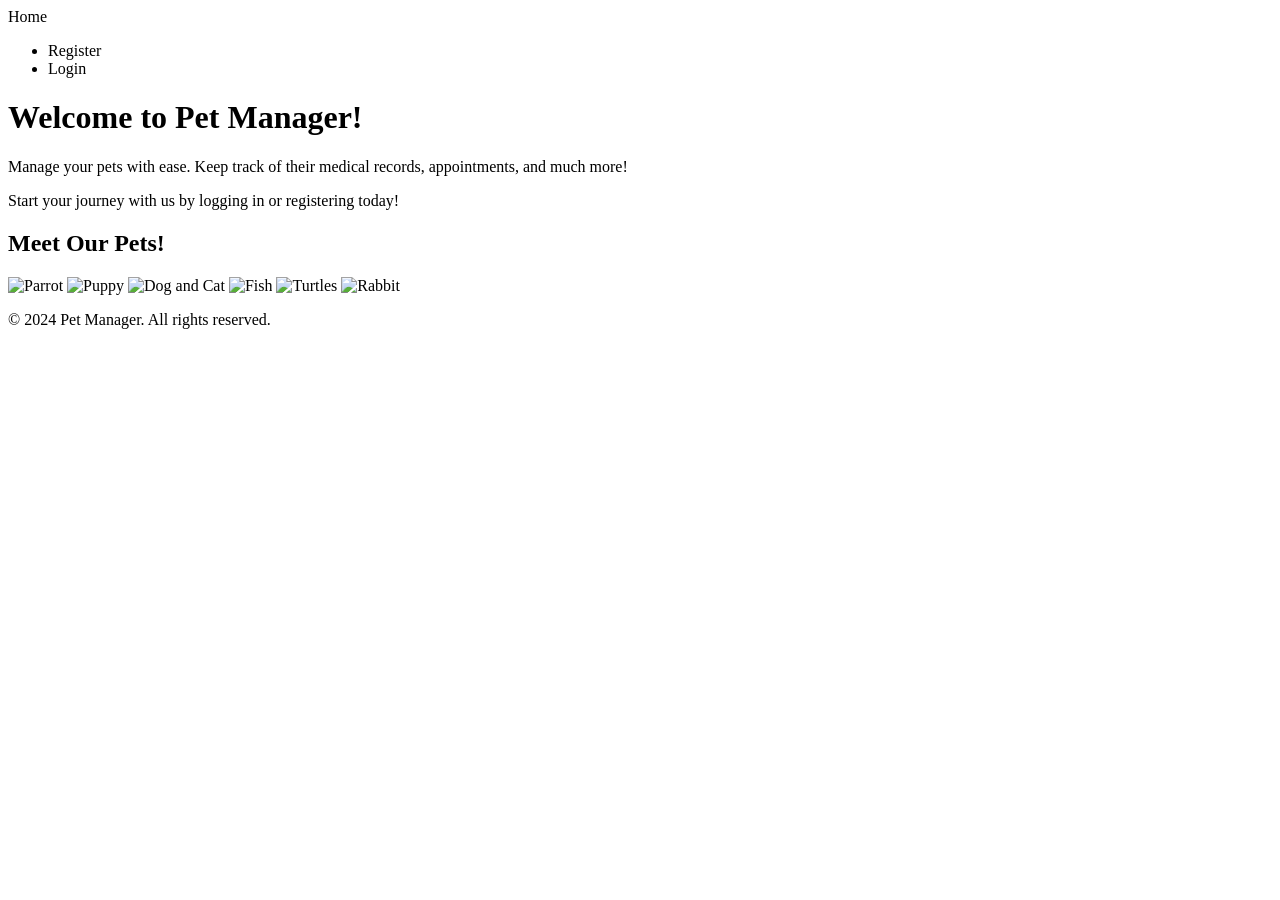
<file: target/classes/templates/index.html>
<!DOCTYPE html>
<html xmlns:th="http://www.thymeleaf.org">
<head>
    <meta charset="UTF-8">
    <meta name="viewport" content="width=device-width, initial-scale=1.0">
    <title>Pet Manager - Welcome</title>
    <link rel="stylesheet" th:href="@{/css/styles.css}">
</head>
<body>
<nav>
    <a th:href="@{/}" class="nav-btn">Home</a>
    <ul>
        <li><a th:href="@{/register}" class="nav-btn">Register</a></li>
        <li><a th:href="@{/login}" class="nav-btn">Login</a></li>
    </ul>
</nav>
<header>
    <h1>Welcome to Pet Manager!</h1>
</header>

<main>
    <section>
        <div class="intro">
            <p>Manage your pets with ease. Keep track of their medical records, appointments, and much more!</p>
            <p>Start your journey with us by <a th:href="@{/login}" class="text-link">logging in</a> or <a th:href="@{/register}" class="text-link">registering</a> today!</p>
        </div>

    </section>

    <section class="image-gallery">
        <h2>Meet Our Pets!</h2>
        <div class="gallery">
            <img th:src="@{/images/little-parrot.jpg}" alt="Parrot" class="gallery-image">
            <img th:src="@{/images/puppy.jpg}" alt="Puppy" class="gallery-image">
            <img th:src="@{/images/dog-and-cat.jpg}" alt="Dog and Cat" class="gallery-image">
            <img th:src="@{/images/fish.jpg}" alt="Fish" class="gallery-image">
            <img th:src="@{/images/turtles.jpg}" alt="Turtles" class="gallery-image">
            <img th:src="@{/images/rabbit.jpg}" alt="Rabbit" class="gallery-image">
        </div>
    </section>
</main>

<footer>
    <p>&copy; 2024 Pet Manager. All rights reserved.</p>
</footer>
</body>
</html>
</file>
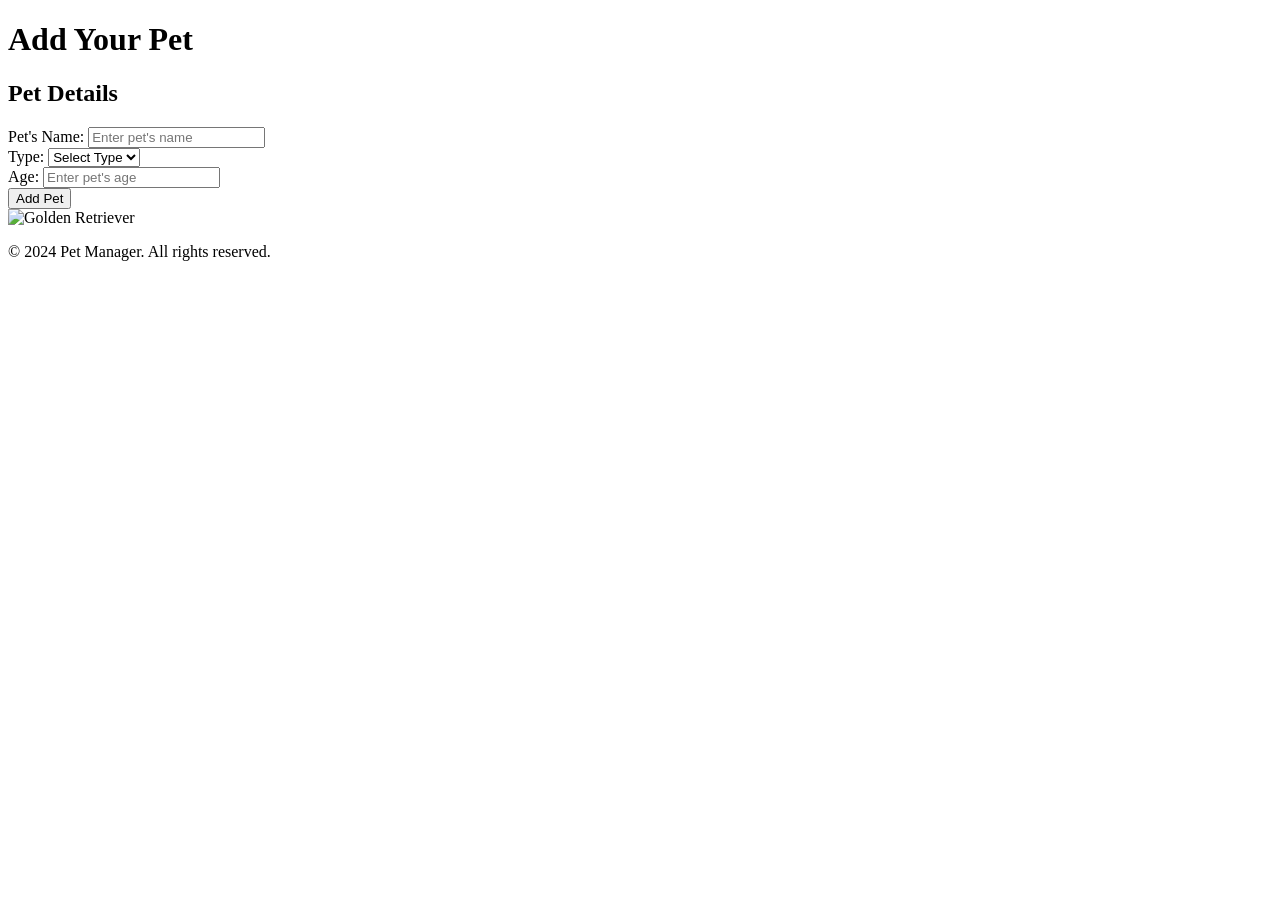
<file: target/classes/templates/add-pet.html>
<!DOCTYPE html>
<html xmlns:th="http://www.thymeleaf.org">
<head>
    <meta charset="UTF-8">
    <meta name="viewport" content="width=device-width, initial-scale=1.0">
    <title>Pet Manager - Add Pet</title>
    <link rel="stylesheet" th:href="@{/css/styles.css}">
</head>
<body>
<header>
    <h1>Add Your Pet</h1>
</header>

<main>
    <section class="form-section">
        <div class="form-container">
            <h2>Pet Details</h2>
            <form th:action="@{/pets/add}" th:object="${addPetDTO}" method="post">
                <div>
                    <label for="name">Pet's Name:</label>
                    <input type="text" id="name" th:field="*{name}" placeholder="Enter pet's name" required>
                </div>
                <div>
                    <label for="typeName">Type:</label>
                    <select id="typeName" th:field="*{typeName}" required>
                        <option value="" disabled selected>Select Type</option>
                        <option value="Dog">Dog</option>
                        <option value="Cat">Cat</option>
                        <option value="Parrot">Parrot</option>
                        <option value="Fish">Fish</option>
                        <option value="Rabbit">Rabbit</option>
                        <option value="Turtle">Turtle</option>
                    </select>
                </div>
                <div>
                    <label for="age">Age:</label>
                    <input type="number" id="age" th:field="*{age}" placeholder="Enter pet's age" required>
                </div>
                <div>
                    <button type="submit" class="btn">Add Pet</button>
                </div>
            </form>
        </div>
        <img th:src="@{/images/golden-retriever.jpg}" alt="Golden Retriever" class="form-image">
    </section>
</main>

<footer>
    <p>&copy; 2024 Pet Manager. All rights reserved.</p>
</footer>
</body>
</html>
</file>
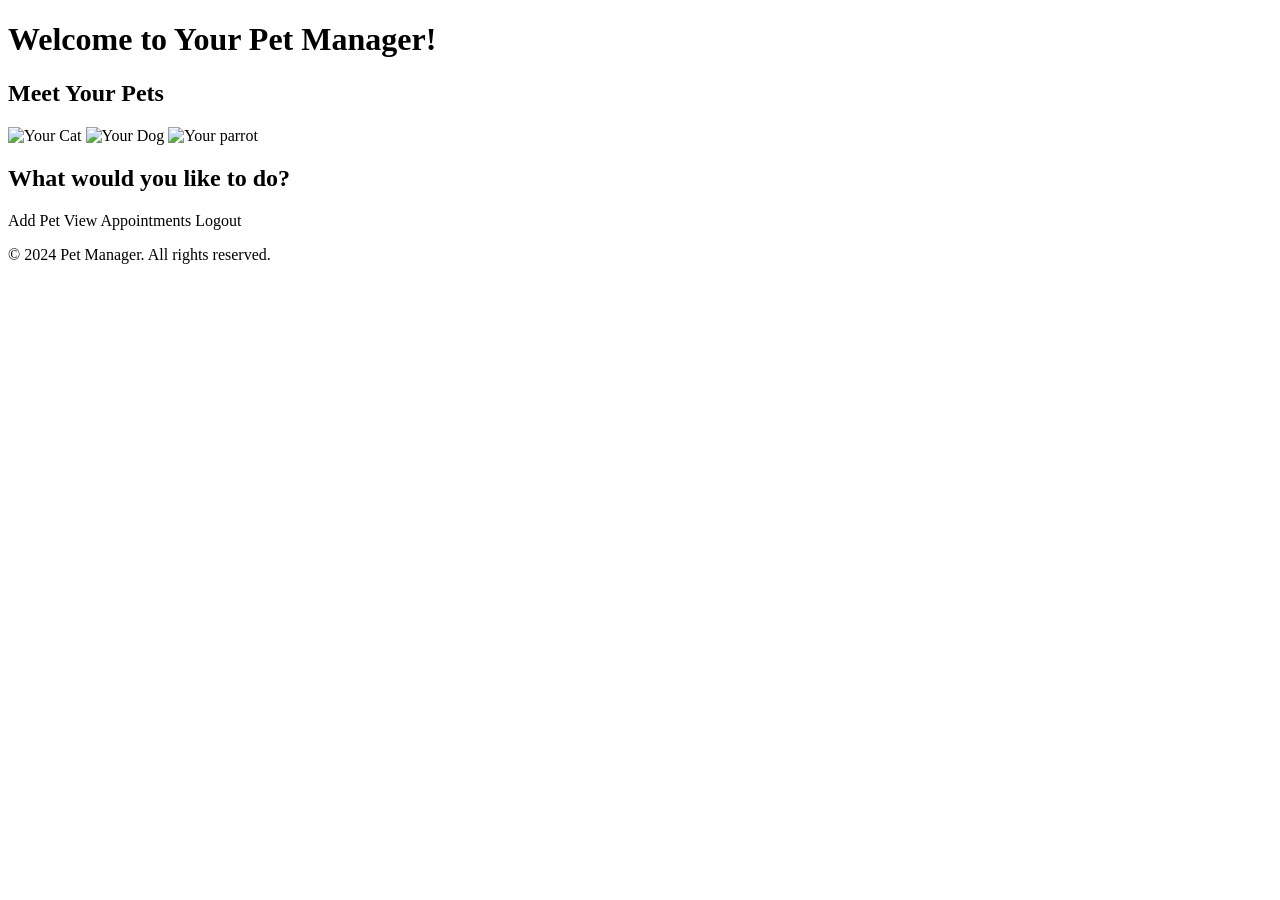
<file: target/classes/templates/home.html>
<!DOCTYPE html>
<html xmlns:th="http://www.thymeleaf.org">
<head>
    <meta charset="UTF-8">
    <meta name="viewport" content="width=device-width, initial-scale=1.0">
    <title>Pet Manager - Home</title>
    <link rel="stylesheet" th:href="@{/css/styles.css}">
</head>
<body>
<header>
    <h1>Welcome to Your Pet Manager!</h1>
</header>

<main>
    <section class="pet-gallery">
        <h2>Meet Your Pets</h2>
        <div class="gallery">
            <img th:src="@{/images/pet1.jpg}" alt="Your Cat" class="gallery-image">
            <img th:src="@{/images/pet2.jpg}" alt="Your Dog" class="gallery-image">
            <img th:src="@{/images/pet3.jpg}" alt="Your parrot" class="gallery-image">
        </div>
    </section>

    <section class="actions">
        <h2>What would you like to do?</h2>
        <div class="button-container">
            <a th:href="@{/pets/add}" class="btn">Add Pet</a>
            <a th:href="@{/appointments}" class="btn">View Appointments</a>
            <a th:href="@{/logout}" class="btn btn-danger">Logout</a>
        </div>
    </section>
</main>

<footer>
    <p>&copy; 2024 Pet Manager. All rights reserved.</p>
</footer>
</body>
</html>
</file>
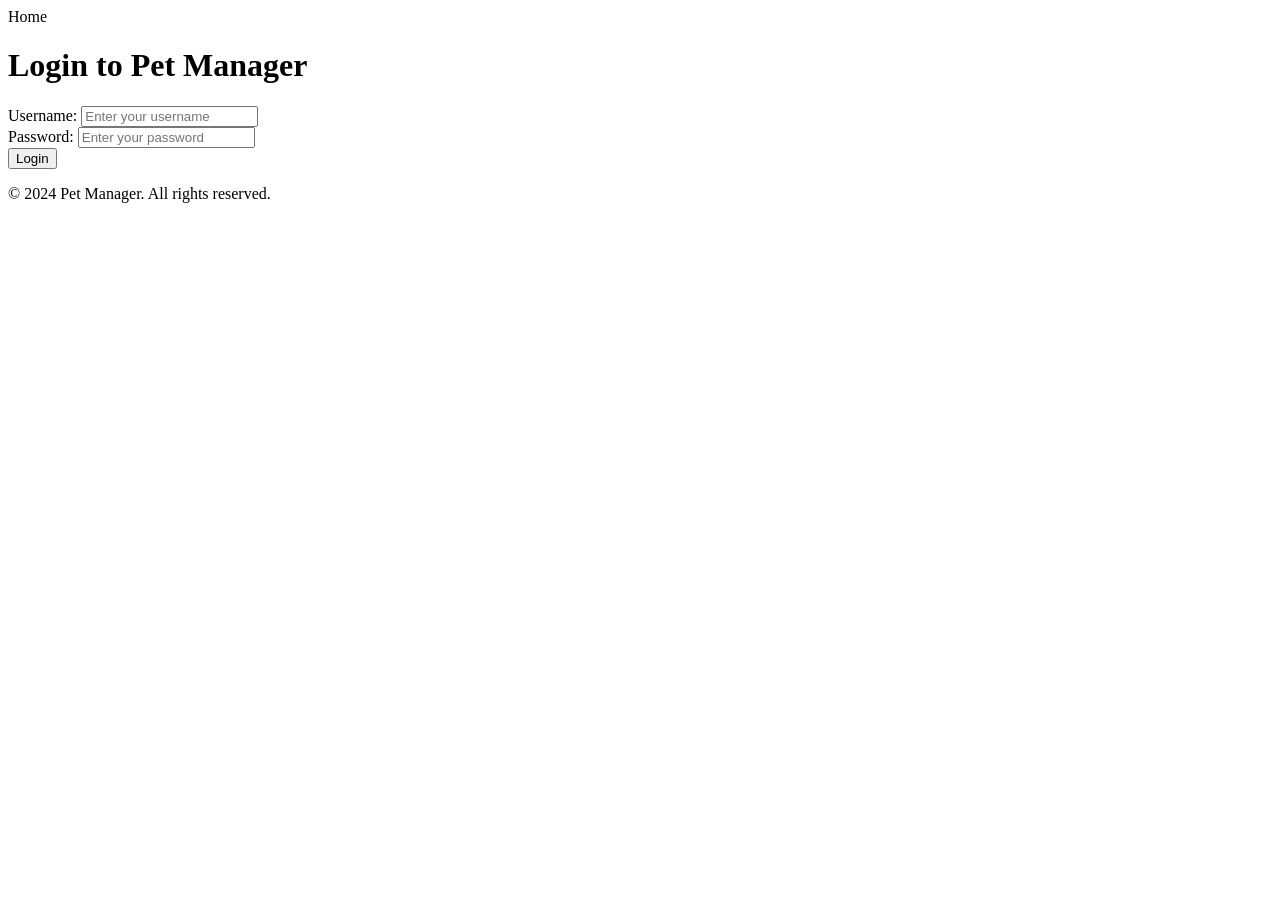
<file: target/classes/templates/login.html>
<!DOCTYPE html>
<html xmlns:th="http://www.thymeleaf.org">
<head>
    <meta charset="UTF-8">
    <meta name="viewport" content="width=device-width, initial-scale=1.0">
    <title>Pet Manager - Login</title>
    <link rel="stylesheet" th:href="@{/css/styles.css}">
</head>
<body>
<header>
    <nav>
        <a th:href="@{/}" class="nav-btn">Home</a>
    </nav>

    <h1>Login to Pet Manager</h1>
</header>

<main>
    <section class="form-section">
        <div class="error" th:if="${error}" th:text="${error}"></div>


        <div class="form-container">
            <form th:action="@{/login}" th:object="${loginUserDTO}" method="post">
                <div>
                    <label for="username">Username:</label>
                    <input type="text" id="username" th:field="*{username}" placeholder="Enter your username" required>
                    <div class="error" th:if="${#fields.hasErrors('username')}" th:errors="*{username}"></div>
                </div>
                <div>
                    <label for="password">Password:</label>
                    <input type="password" id="password" th:field="*{password}" placeholder="Enter your password" required>
                    <div class="error" th:if="${#fields.hasErrors('password')}" th:errors="*{password}"></div>
                </div>
                <div>
                    <button type="submit" class="btn">Login</button>
                </div>
            </form>
        </div>
    </section>
</main>

<footer>
    <p>&copy; 2024 Pet Manager. All rights reserved.</p>
</footer>
</body>
</html>
</file>
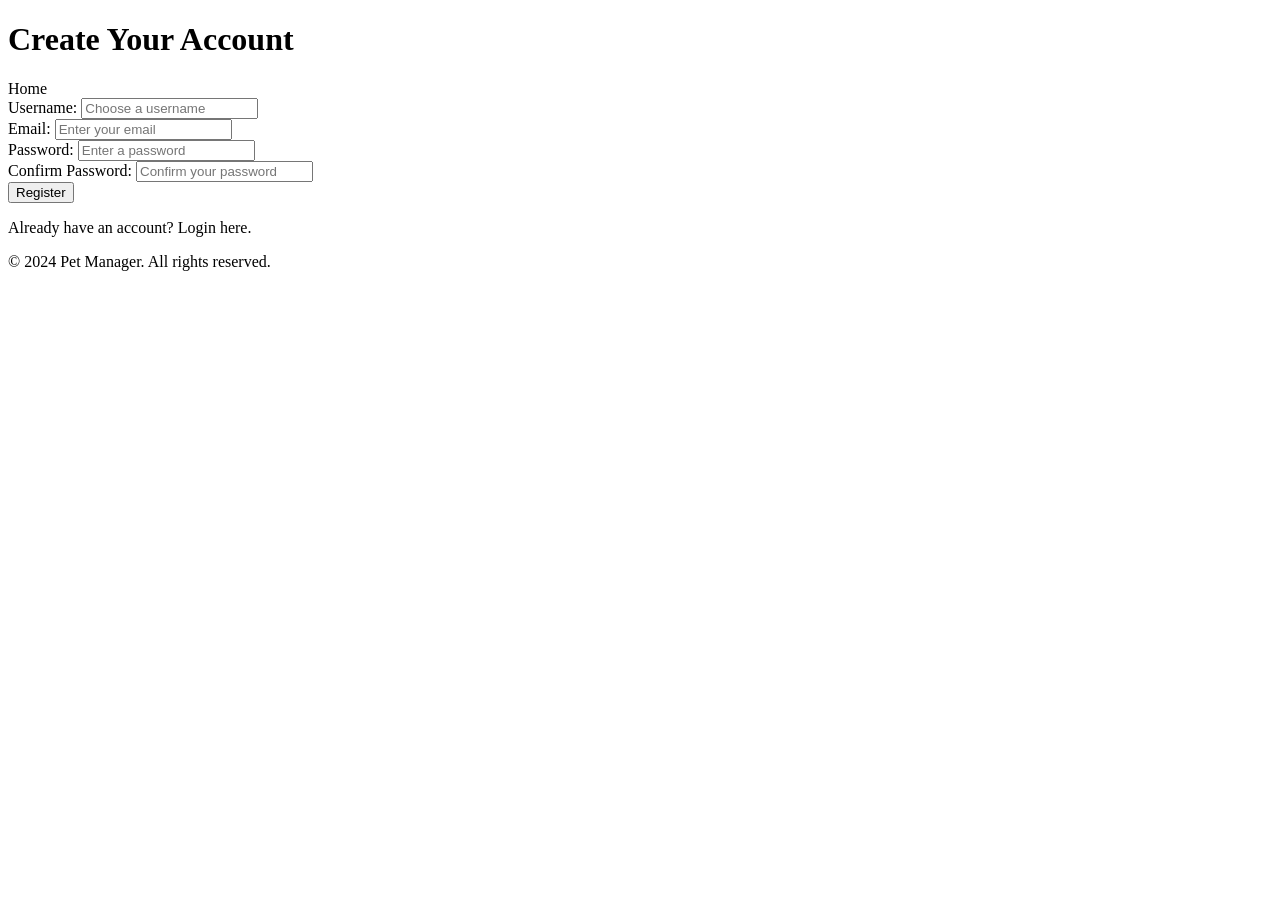
<file: target/classes/templates/register.html>
<!DOCTYPE html>
<html xmlns:th="http://www.thymeleaf.org">
<head>
    <meta charset="UTF-8">
    <meta name="viewport" content="width=device-width, initial-scale=1.0">
    <title>Pet Manager - Register</title>
    <link rel="stylesheet" th:href="@{/css/styles.css}">
</head>
<body>
<header>
    <div class="header-container">
        <h1>Create Your Account</h1>
        <a th:href="@{/}" class="btn btn-home">Home</a>
    </div>
</header>

<main>
    <section class="form-section">
        <div class="form-container">
            <div class="error" th:if="${error}" th:text="${error}"></div>
            <form th:action="@{/register}" th:object="${registerUserDTO}" method="post">
                <div class="form-field">
                    <label for="username">Username:</label>
                    <input type="text" id="username" th:field="*{username}" placeholder="Choose a username" required>
                    <div class="error" th:if="${#fields.hasErrors('username')}" th:errors="*{username}"></div>
                </div>
                <div class="form-field">
                    <label for="email">Email:</label>
                    <input type="email" id="email" th:field="*{email}" placeholder="Enter your email" required>
                    <div class="error" th:if="${#fields.hasErrors('email')}" th:errors="*{email}"></div>
                </div>
                <div class="form-field">
                    <label for="password">Password:</label>
                    <input type="password" id="password" th:field="*{password}" placeholder="Enter a password" required>
                    <div class="error" th:if="${#fields.hasErrors('password')}" th:errors="*{password}"></div>
                </div>
                <div class="form-field">
                    <label for="confirmPassword">Confirm Password:</label>
                    <input type="password" id="confirmPassword" th:field="*{confirmPassword}" placeholder="Confirm your password" required>
                    <div class="error" th:if="${#fields.hasErrors('confirmPassword')}" th:errors="*{confirmPassword}"></div>
                </div>
                <div class="form-actions">
                    <button type="submit" class="btn">Register</button>
                </div>
            </form>
            <p>Already have an account? <a th:href="@{/login}" class="text-link">Login here</a>.</p>
        </div>
    </section>
</main>

<footer>
    <p>&copy; 2024 Pet Manager. All rights reserved.</p>
</footer>
</body>
</html>
</file>
